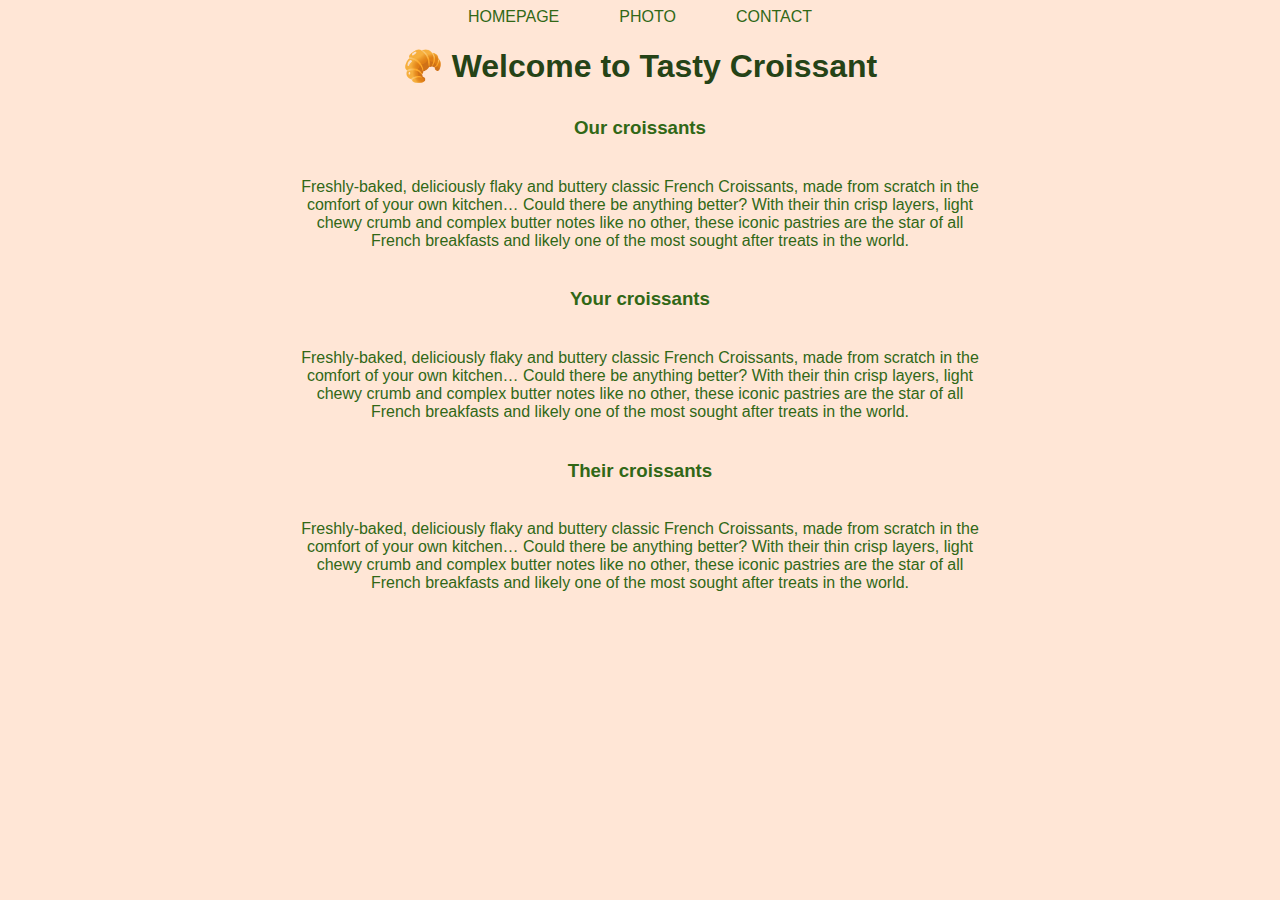
<file: index.html>
<!DOCTYPE html>
<html lang="en">
  <head>
    <meta charset="UTF-8" />
    <meta
      name="description"
      content="Freshly-baked, deliciously flaky and buttery classic French Croissants,
      made from scratch in the comfort of your own kitchen… Could there be
      anything better?"
    />
    <meta http-equiv="X-UA-Compatible" content="IE=edge" />
    <meta name="viewport" content="width=device-width, initial-scale=1.0" />
    <title>Homepage of TastyCroissant.com</title>
    <link rel="stylesheet" href="/css/style.css" />
  </head>
  <body>
    <div class="container">
      <div class="links">
        <a href="/">Homepage</a>
        <a href="/photo.html">Photo</a>
        <a href="/contact.html">Contact</a>
      </div>
      <h1>🥐 Welcome to Tasty Croissant</h1>
      <h3>Our croissants</h3>
      <p>
        Freshly-baked, deliciously flaky and buttery classic French Croissants,
        made from scratch in the comfort of your own kitchen… Could there be
        anything better? With their thin crisp layers, light chewy crumb and
        complex butter notes like no other, these iconic pastries are the star
        of all French breakfasts and likely one of the most sought after treats
        in the world.
      </p>
      <h3>Your croissants</h3>
      <p>
        Freshly-baked, deliciously flaky and buttery classic French Croissants,
        made from scratch in the comfort of your own kitchen… Could there be
        anything better? With their thin crisp layers, light chewy crumb and
        complex butter notes like no other, these iconic pastries are the star
        of all French breakfasts and likely one of the most sought after treats
        in the world.
      </p>
      <h3>Their croissants</h3>
      <p>
        Freshly-baked, deliciously flaky and buttery classic French Croissants,
        made from scratch in the comfort of your own kitchen… Could there be
        anything better? With their thin crisp layers, light chewy crumb and
        complex butter notes like no other, these iconic pastries are the star
        of all French breakfasts and likely one of the most sought after treats
        in the world.
      </p>
    </div>
  </body>
</html>
</file>
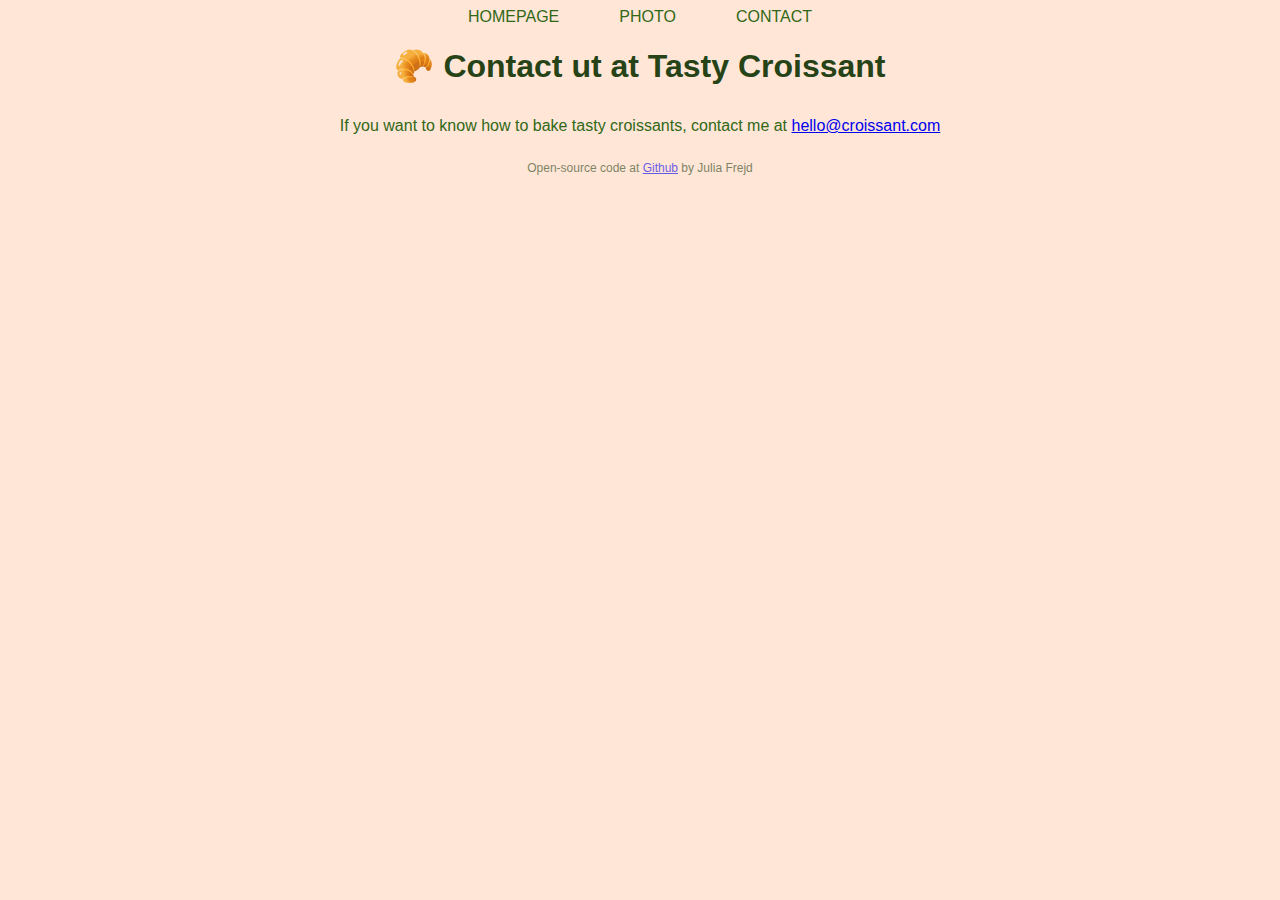
<file: contact.html>
<!DOCTYPE html>
<html lang="en">
  <head>
    <meta charset="UTF-8" />
    <meta
      name="description"
      content="Freshly-baked, deliciously flaky and buttery classic French Croissants,
      made from scratch in the comfort of your own kitchen… Could there be
      anything better?"
    />
    <meta http-equiv="X-UA-Compatible" content="IE=edge" />
    <meta name="viewport" content="width=device-width, initial-scale=1.0" />
    <title>Contact ut at TastyCroissant.com</title>
    <link rel="stylesheet" href="/css/style.css" />
  </head>
  <body>
    <div class="links">
      <a href="/">Homepage</a>
      <a href="/photo.html">Photo</a>
      <a href="/contact.html">Contact</a>
    </div>
    <h1>🥐 Contact ut at Tasty Croissant</h1>

    <p>
      If you want to know how to bake tasty croissants, contact me at
      <a title="Contact me by Email" href="mailto:“hello@croissant.com”"
        >hello@croissant.com</a
      >
    </p>
    <small
      >Open-source code at
      <a title="Github link" href="https://github.com/juliafrejd/Croissant"
        >Github</a
      >
      by Julia Frejd</small
    >
  </body>
</html>
</file>
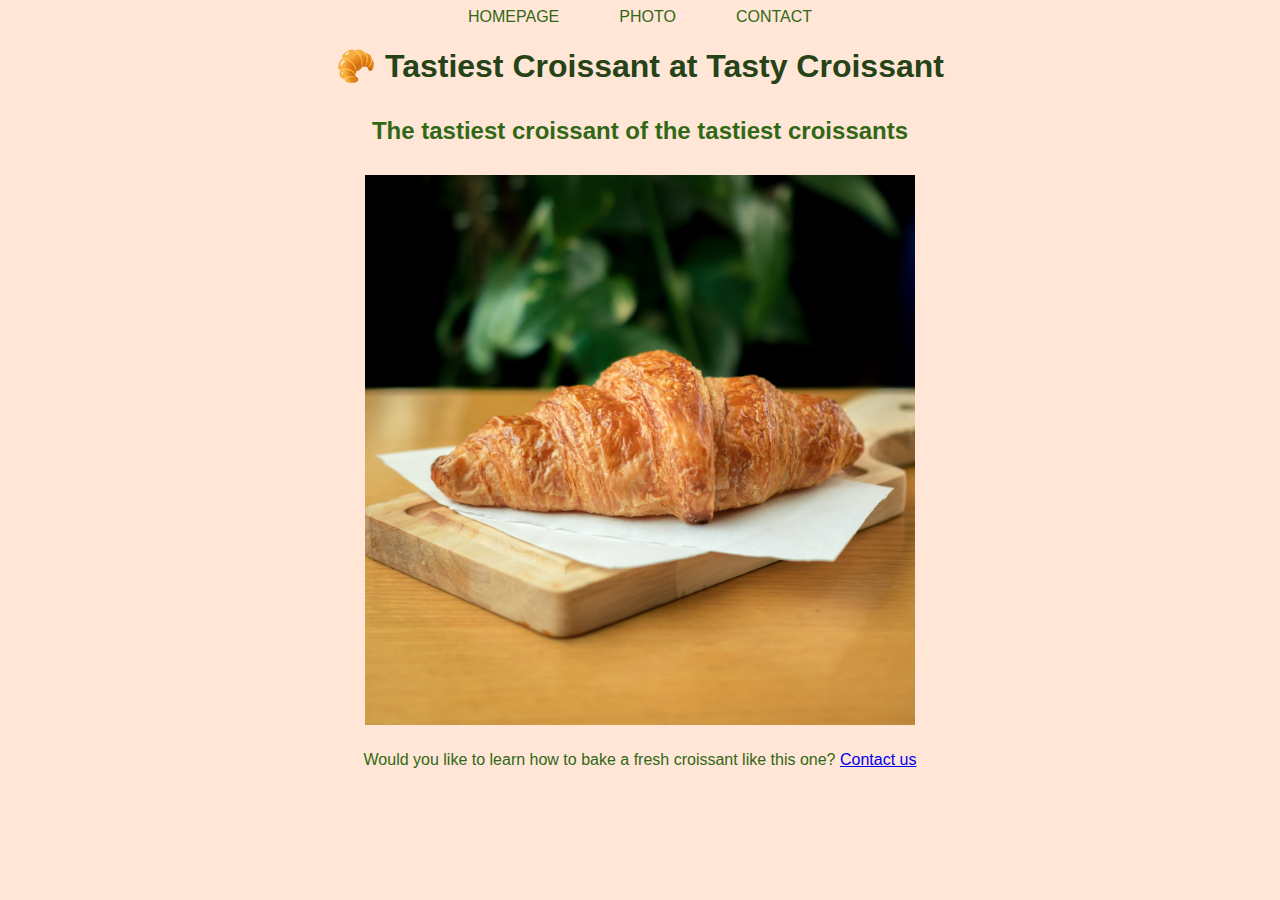
<file: photo.html>
<!DOCTYPE html>
<html lang="en">
  <head>
    <meta charset="UTF-8" />
    <meta
      name="description"
      content="Freshly-baked, deliciously flaky and buttery classic French Croissants,
      made from scratch in the comfort of your own kitchen… Could there be
      anything better?"
    />
    <meta http-equiv="X-UA-Compatible" content="IE=edge" />
    <meta name="viewport" content="width=device-width, initial-scale=1.0" />
    <title>Image of the tasiest croissant at TastyCroissant.com</title>
    <link rel="stylesheet" href="/css/style.css" />
  </head>
  <body>
    <div class="links">
      <a href="/" title="Homepage of TastyCroissant">Homepage</a>
      <a href="/photo.html" title="Photo of Croissant">Photo</a>
      <a href="/contact.html" title="Contact us at TastyCroissant">Contact</a>
    </div>
    <h1>🥐 Tastiest Croissant at Tasty Croissant</h1>
    <h2>The tastiest croissant of the tastiest croissants</h2>
    <img
      src="/images/pexels-abdulrhman-alkady-3892469.jpg"
      alt="Freshly baked croissant"
      width="550"
    />
    <p>
      Would you like to learn how to bake a fresh croissant like this one?
      <a href="/contact.html" title="Contact us">Contact us</a>
    </p>
  </body>
</html>
</file>
<file: css/style.css>
body {
  background-color: #ffe6d6;
  font-family: Verdana, Geneva, Tahoma, sans-serif;
}
h1 {
  text-align: center;
  color: #254316;
}
p,
h2,
h3 {
  text-align: center;
  color: #316816;
  padding: 10px;
}

img {
  display: block;
  margin: 0 auto;
}
small {
  font-size: 12px;
  display: block;
  opacity: 0.6;
  color: #254316;
  text-align: center;
}
.container {
  display: block;
  margin: 0 auto;
  min-width: 300px;
  max-width: 700px;
}
.links {
  display: flex;
  justify-content: center;
}
.links a {
  color: #316816;
  font-weight: 400;
  margin: 0 30px;
  text-decoration: none;
  text-transform: uppercase;
}
.links a:hover {
  opacity: 0.7;
}
@media (max-width: 700px) {
  img {
    max-width: 400px;
  }
}
</file>
